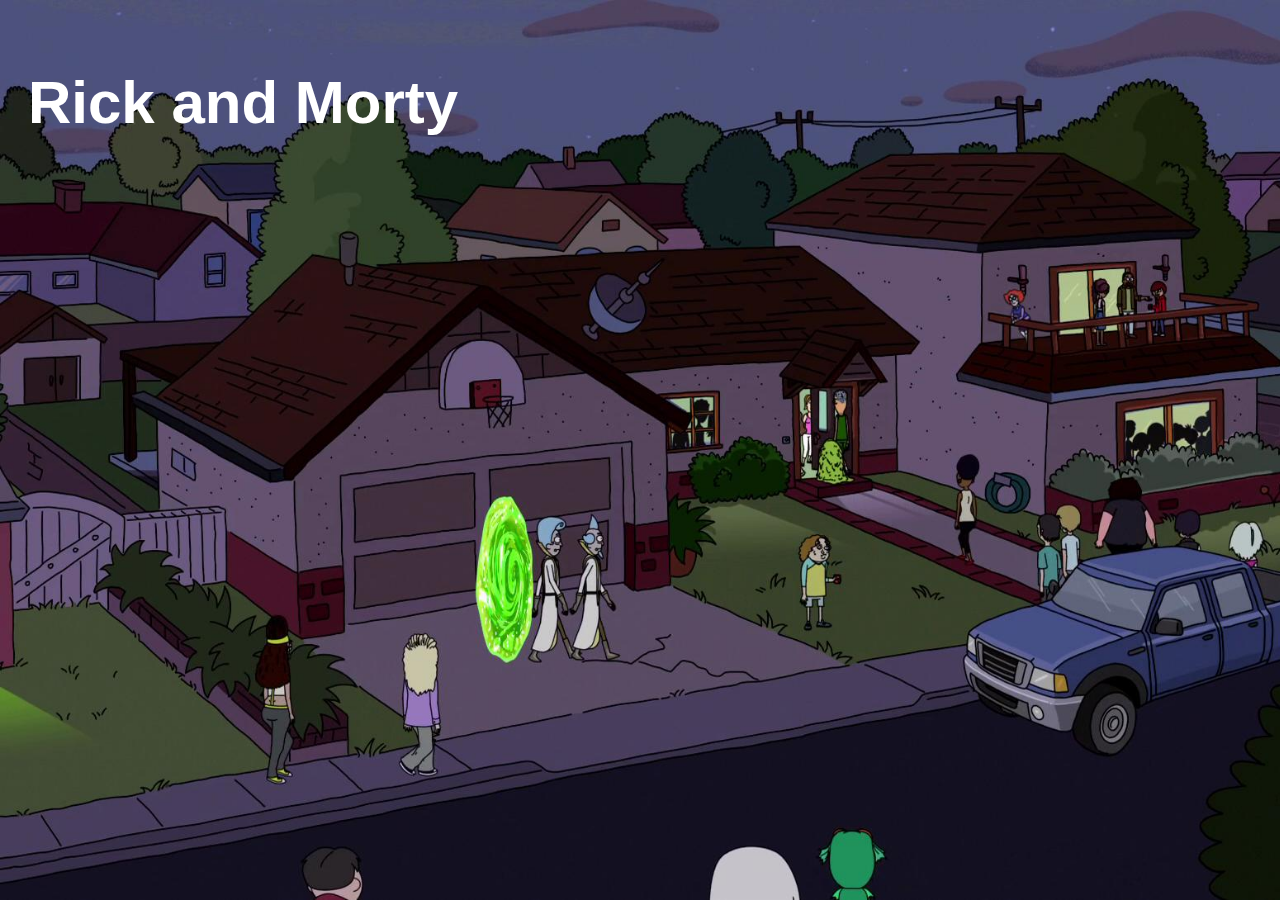
<file: task_2/index.html>
<!DOCTYPE html>
<html lang="en">
<head>
    <meta charset="UTF-8"/>
    <meta name="viewport" content="width=device-width, initial-scale=1.0"/>
    <title>Rick and Morty</title>
    <link href="https://cdn.jsdelivr.net/npm/bootstrap@5.3.0-alpha3/dist/css/bootstrap.min.css" rel="stylesheet"
          integrity="sha384-KK94CHFLLe+nY2dmCWGMq91rCGa5gtU4mk92HdvYe+M/SXH301p5ILy+dN9+nJOZ" crossorigin="anonymous">
    <link rel="stylesheet" href="main.css"/>
    <script
            src="https://code.jquery.com/jquery-3.3.1.min.js"
            integrity="sha256-FgpCb/KJQlLNfOu91ta32o/NMZxltwRo8QtmkMRdAu8="
            crossorigin="anonymous"></script>
    <script src="task_2.js"></script>
</head>
<body>
<div class="nav sticky-top">
    <div class="nav-item">
        <h1>Rick and Morty</h1>
    </div>
</div>
<div id="cards" class="container-fluid" style="width: 400px; height: 600px"></div>
</body>
</html>
</file>
<file: task_2/main.css>
*{
    font-family: sans-serif;
}
h1{
    color: #fff;
    font-size: 60px;
}
.card {
    max-width: 450px;
    padding: 20px;
}
.deta{
    margin-top: 20px;
}

h4{
    color:darkblue;
}
body{
    background: url(../task_2/image/MV5BYjU2MTE2NWMtY2NlYi00MDgzLTgxZTAtNDMzNGVmYmY3ZDNiXkEyXkFqcGdeQXVyNTAyODkwOQ@@._V1_.jpg);
    background-attachment: fixed;
    background-repeat: no-repeat;
    background-size: cover;
}
.nav{
    display:flex;
    justify-content: space-between;
    padding: 20px;
}
</file>
